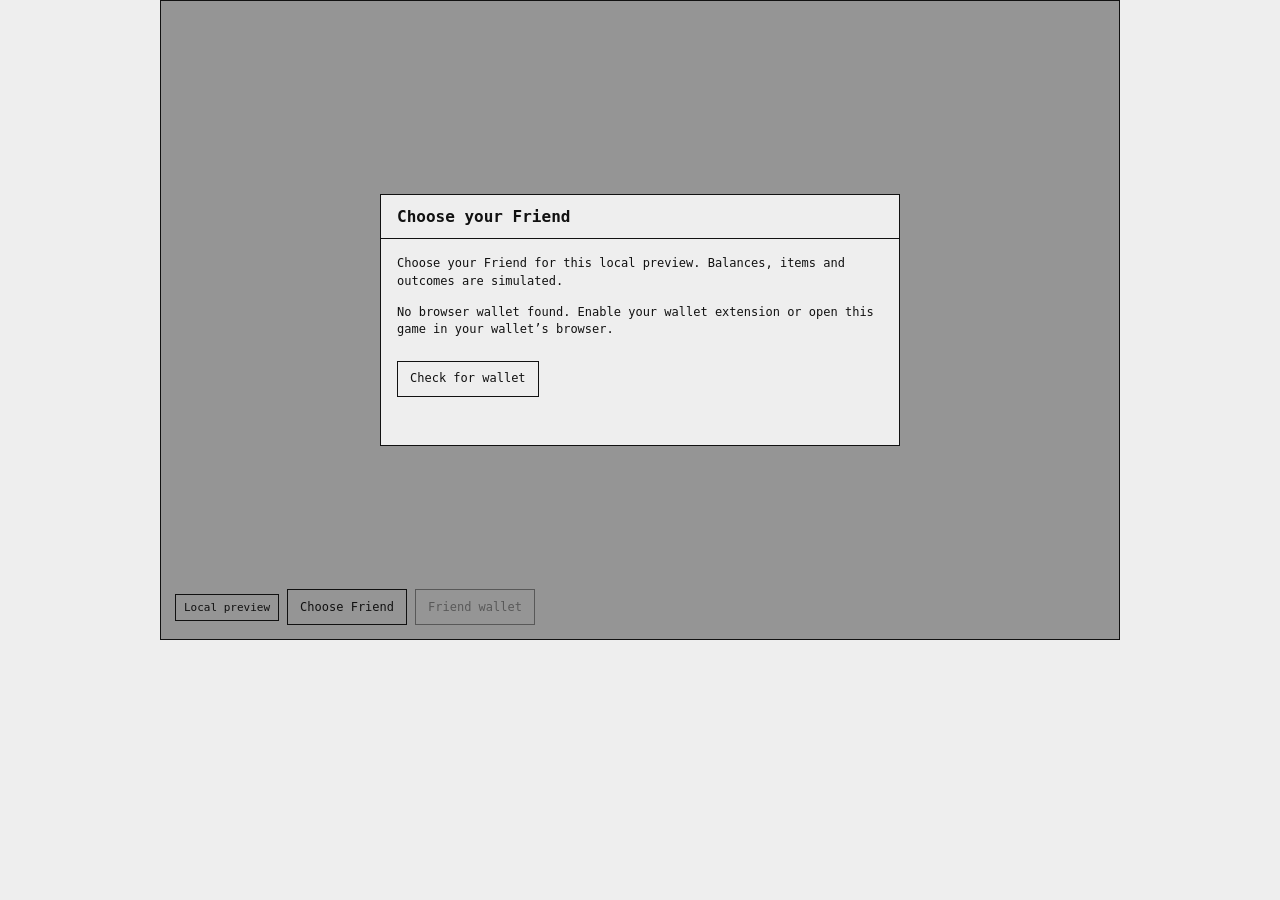
<file: index.html>
<!doctype html>
<html lang="en"><head><meta charset="utf-8"><meta name="viewport" content="width=device-width,initial-scale=1"><title>Friend Boutique</title><link rel="stylesheet" href="./runtime.css"><link rel="stylesheet" href="./layout.css"></head><body><main id="root"></main><script src="./runtime.js"></script></body></html>
</file>
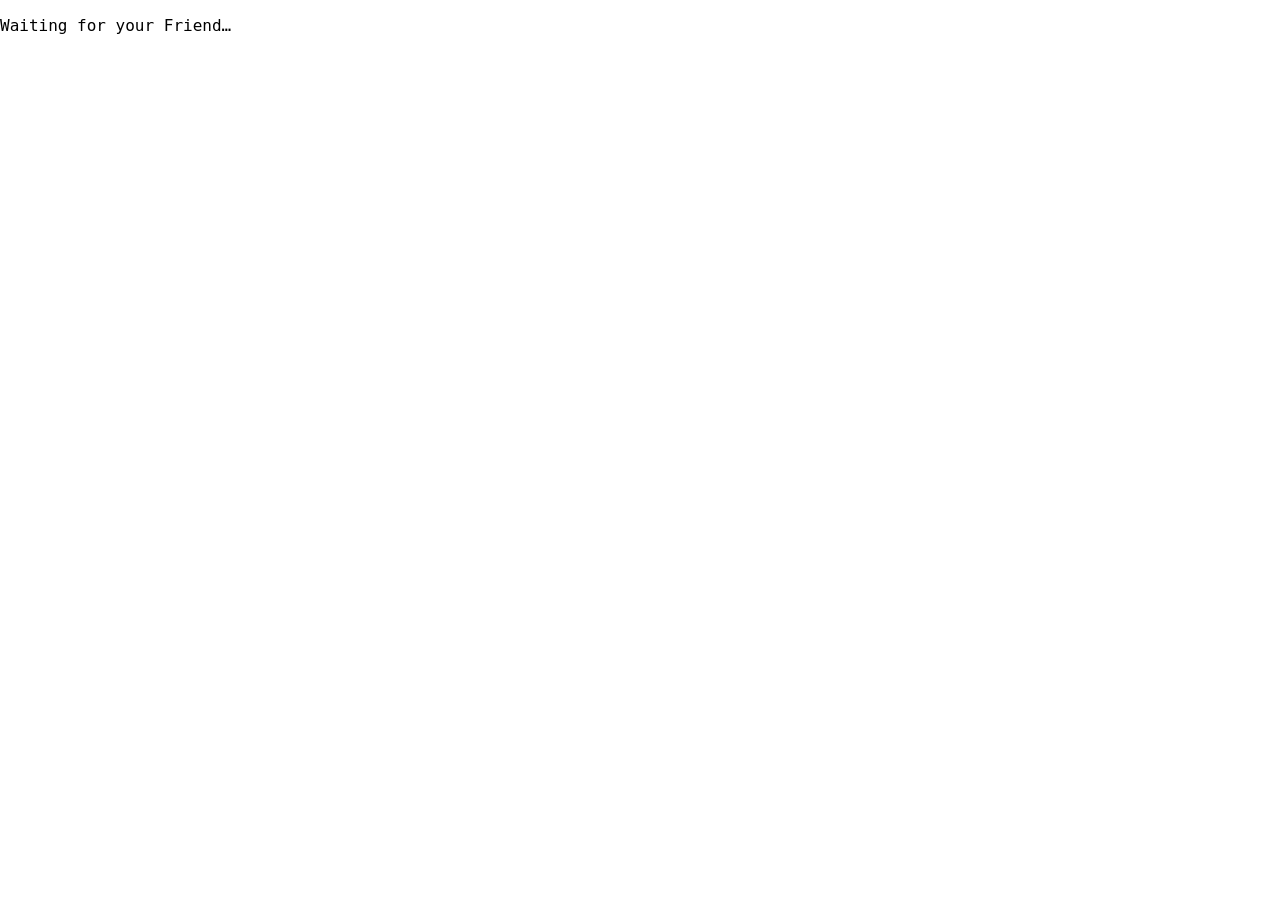
<file: game.html>
<!doctype html>
<html lang="en"><head><meta charset="utf-8"><meta name="viewport" content="width=device-width,initial-scale=1"><meta http-equiv="Content-Security-Policy" content="default-src 'none'; script-src 'self'; style-src 'self' 'unsafe-inline'; img-src 'self' blob: data:; font-src 'self'; media-src 'self' blob:; connect-src 'self' https://rpc.mainnet.chain.robinhood.com; base-uri 'none'; form-action 'none'; frame-src 'none'"><title>Friend Boutique</title><link rel="stylesheet" href="./game.css"><link rel="stylesheet" href="./game-layout.css"></head><body><main id="root"></main><script src="./game.js"></script></body></html>
</file>
<file: runtime.css>
.rf-game-frame{position:relative;isolation:isolate;contain:layout paint;box-sizing:border-box;container-type:inline-size;width:100%;max-width:var(--rf-game-max-width, 960px);aspect-ratio:var(--rf-game-aspect-ratio, 3 / 2);min-width:0;overflow:hidden;color:#111;background:#eee;border:1px solid #111;font:12px/1.4 ui-monospace,monospace}.rf-game-frame *,.rf-frame-scrim *{box-sizing:border-box}.rf-frame-chrome{position:absolute;inset:0;display:flex;flex-direction:column;min-height:0}.rf-frame-toolbar{position:absolute;z-index:2;left:14px;right:70px;bottom:14px;min-width:0;display:flex;align-items:center;gap:8px;pointer-events:none}.rf-frame-toolbar>*{pointer-events:auto;border:1px solid #111;background:#eee;padding:6px 8px}.rf-frame-mode{min-width:0;font:11px ui-monospace,monospace}.rf-frame-toolbar button,.rf-frame-selected-friend{max-width:38%;overflow:hidden;text-overflow:ellipsis;white-space:nowrap}.rf-frame-viewport{position:relative;flex:1;min-width:0;min-height:0;overflow:hidden}.rf-frame-viewport>iframe{width:100%;height:100%;display:block;border:0}.rf-game-frame button,.rf-frame-scrim button{padding:8px 12px;min-height:36px;border:1px solid #111;background:#eee;color:#111;font:inherit;cursor:pointer}.rf-game-frame button:disabled,.rf-frame-scrim button:disabled{opacity:.45;cursor:default}.rf-game-frame button:focus-visible,.rf-frame-scrim button:focus-visible{outline:3px solid #111;outline-offset:-3px}.rf-game-frame button:hover:not(:disabled),.rf-frame-scrim button:hover:not(:disabled){background:#ddd}.rf-frame-scrim{position:absolute;inset:0;z-index:30;padding:20px;display:grid;place-items:center;overflow:hidden;background:#1116;color:#111;font:12px/1.45 ui-monospace,monospace}.rf-frame-menu{display:flex;flex-direction:column;width:100%;max-width:520px;max-height:100%;min-height:0;overflow:hidden;border:1px solid #111;background:#eee;outline:none}.rf-frame-menu-heading{display:flex;flex-shrink:0;gap:12px;align-items:center;justify-content:space-between;padding:10px 16px;border-bottom:1px solid #111}.rf-frame-menu-heading h2{margin:0;font-size:16px}.rf-frame-menu-heading button{font-size:22px;line-height:1}.rf-frame-menu-body{padding:16px;overflow:auto;overscroll-behavior:contain;min-height:0}.rf-frame-menu-body p{margin:0 0 14px}.rf-frame-menu-body h3{margin:0 0 10px}.rf-frame-menu-footer{flex-shrink:0;display:flex;justify-content:flex-end;gap:8px;padding:12px 16px;border-top:1px solid #111}.rf-frame-friends{display:grid;grid-template-columns:repeat(2,minmax(0,1fr));gap:10px;margin-block:16px}.rf-frame-friends button{display:flex;flex-direction:column;align-items:flex-start;text-align:left;gap:6px;min-height:76px}.rf-frame-friends button[aria-pressed=true]{background:#ddd}.rf-frame-friends small,.rf-frame-note{font-size:12px}.rf-frame-address{overflow-wrap:anywhere;font:12px ui-monospace,monospace}.rf-frame-wallet-balance{font:700 28px ui-monospace,monospace}.rf-game-frame .rf-frame-primary,.rf-frame-scrim .rf-frame-primary{background:#111;color:#eee}@container (max-width: 520px){.rf-frame-scrim{padding:6px}.rf-frame-menu-heading{padding:6px 10px}.rf-frame-menu-body{padding:10px}}@media(max-width:520px){.rf-frame-scrim{padding:6px}.rf-frame-menu-heading{padding:6px 10px}.rf-frame-menu-body{padding:10px}.rf-frame-toolbar{left:6px;bottom:6px;right:42px;gap:4px;font-size:9px}.rf-frame-mode{font-size:9px}.rf-frame-toolbar button{padding-inline:7px}}.rf-runtime-status{position:absolute;inset:0;z-index:1;display:flex;flex-direction:column;align-items:center;justify-content:center;margin:0;padding:20px;text-align:center;background:#eee}.rf-runtime-status p{max-width:36em}.rf-runtime-connection{display:flex;flex-wrap:wrap;gap:8px;align-items:center}.rf-runtime-connection p{flex-basis:100%;overflow-wrap:anywhere}
</file>
<file: layout.css>
*{box-sizing:border-box}html,body{margin:0;font-family:ui-monospace,monospace;background:#eee}#root{max-width:var(--rf-game-max-width,960px);margin:auto}
</file>
<file: game.css>
.rf-game-frame{position:relative;isolation:isolate;contain:layout paint;box-sizing:border-box;container-type:inline-size;width:100%;max-width:var(--rf-game-max-width, 960px);aspect-ratio:var(--rf-game-aspect-ratio, 3 / 2);min-width:0;overflow:hidden;color:#111;background:#eee;border:1px solid #111;font:12px/1.4 ui-monospace,monospace}.rf-game-frame *,.rf-frame-scrim *{box-sizing:border-box}.rf-frame-chrome{position:absolute;inset:0;display:flex;flex-direction:column;min-height:0}.rf-frame-toolbar{position:absolute;z-index:2;left:14px;right:70px;bottom:14px;min-width:0;display:flex;align-items:center;gap:8px;pointer-events:none}.rf-frame-toolbar>*{pointer-events:auto;border:1px solid #111;background:#eee;padding:6px 8px}.rf-frame-mode{min-width:0;font:11px ui-monospace,monospace}.rf-frame-toolbar button,.rf-frame-selected-friend{max-width:38%;overflow:hidden;text-overflow:ellipsis;white-space:nowrap}.rf-frame-viewport{position:relative;flex:1;min-width:0;min-height:0;overflow:hidden}.rf-frame-viewport>iframe{width:100%;height:100%;display:block;border:0}.rf-game-frame button,.rf-frame-scrim button{padding:8px 12px;min-height:36px;border:1px solid #111;background:#eee;color:#111;font:inherit;cursor:pointer}.rf-game-frame button:disabled,.rf-frame-scrim button:disabled{opacity:.45;cursor:default}.rf-game-frame button:focus-visible,.rf-frame-scrim button:focus-visible{outline:3px solid #111;outline-offset:-3px}.rf-game-frame button:hover:not(:disabled),.rf-frame-scrim button:hover:not(:disabled){background:#ddd}.rf-frame-scrim{position:absolute;inset:0;z-index:30;padding:20px;display:grid;place-items:center;overflow:hidden;background:#1116;color:#111;font:12px/1.45 ui-monospace,monospace}.rf-frame-menu{display:flex;flex-direction:column;width:100%;max-width:520px;max-height:100%;min-height:0;overflow:hidden;border:1px solid #111;background:#eee;outline:none}.rf-frame-menu-heading{display:flex;flex-shrink:0;gap:12px;align-items:center;justify-content:space-between;padding:10px 16px;border-bottom:1px solid #111}.rf-frame-menu-heading h2{margin:0;font-size:16px}.rf-frame-menu-heading button{font-size:22px;line-height:1}.rf-frame-menu-body{padding:16px;overflow:auto;overscroll-behavior:contain;min-height:0}.rf-frame-menu-body p{margin:0 0 14px}.rf-frame-menu-body h3{margin:0 0 10px}.rf-frame-menu-footer{flex-shrink:0;display:flex;justify-content:flex-end;gap:8px;padding:12px 16px;border-top:1px solid #111}.rf-frame-friends{display:grid;grid-template-columns:repeat(2,minmax(0,1fr));gap:10px;margin-block:16px}.rf-frame-friends button{display:flex;flex-direction:column;align-items:flex-start;text-align:left;gap:6px;min-height:76px}.rf-frame-friends button[aria-pressed=true]{background:#ddd}.rf-frame-friends small,.rf-frame-note{font-size:12px}.rf-frame-address{overflow-wrap:anywhere;font:12px ui-monospace,monospace}.rf-frame-wallet-balance{font:700 28px ui-monospace,monospace}.rf-game-frame .rf-frame-primary,.rf-frame-scrim .rf-frame-primary{background:#111;color:#eee}@container (max-width: 520px){.rf-frame-scrim{padding:6px}.rf-frame-menu-heading{padding:6px 10px}.rf-frame-menu-body{padding:10px}}@media(max-width:520px){.rf-frame-scrim{padding:6px}.rf-frame-menu-heading{padding:6px 10px}.rf-frame-menu-body{padding:10px}.rf-frame-toolbar{left:6px;bottom:6px;right:42px;gap:4px;font-size:9px}.rf-frame-mode{font-size:9px}.rf-frame-toolbar button{padding-inline:7px}}.rf-runtime-status{position:absolute;inset:0;z-index:1;display:flex;flex-direction:column;align-items:center;justify-content:center;margin:0;padding:20px;text-align:center;background:#eee}.rf-runtime-status p{max-width:36em}.rf-runtime-connection{display:flex;flex-wrap:wrap;gap:8px;align-items:center}.rf-runtime-connection p{flex-basis:100%;overflow-wrap:anywhere}.rf-world-view{position:absolute;inset:0;display:grid;place-items:center;overflow:hidden;background:#fff;color:#000}.rf-world-surface{position:relative;flex:none}.rf-world-surface canvas{display:block;width:100%;height:100%;touch-action:none;image-rendering:pixelated;outline-offset:-3px}.rf-world-prompt{position:absolute;transform:translate(-50%);border:2px solid #000;background:#fff;color:#000;padding:8px 12px;font:700 13px/1.2 monospace;white-space:nowrap;cursor:pointer}.rf-world-prompt small{display:block;margin-top:4px;font-size:10px;font-weight:400}.rf-world-prompt:disabled{cursor:default;background:#fff;color:#666;border-color:#888;pointer-events:none}.rf-world-prompt:enabled{background:#cf0}.rf-world-loading{position:absolute;inset:0;display:flex;flex-direction:column;align-items:center;justify-content:center;background:#fff;padding:24px;text-align:center}.rf-world-loading button{border:2px solid #000;padding:10px 18px;background:#cf0;cursor:pointer}@media(max-width:520px){.rf-world-prompt{font-size:11px;padding:6px;min-height:44px}.rf-world-prompt small{font-size:9px}}.boutique-game{position:relative;width:100%;height:100%;overflow:hidden;color:#3a2a20;background:#fbf3e9;font:14px/1.4 monospace}.boutique-world{position:absolute;inset:0}.boutique-hud{position:absolute;inset:14px 16px auto;display:flex;align-items:center;gap:8px;pointer-events:none}.boutique-hud span{margin-right:auto;background:#fff;padding:8px;border:1px solid #c9a53c;border-radius:4px}.boutique-hud button{pointer-events:auto}.boutique-game button,.boutique-loading button{font:inherit;cursor:pointer;padding:9px 13px;border:2px solid #b3182c;border-radius:4px;background:#fff;color:#3a2a20}.boutique-game button:disabled{cursor:default;opacity:.5}.boutique-game button.rf-frame-primary{background:#e7c65a;border-color:#c9a53c}.boutique-hint{position:absolute;bottom:50px;left:16px;right:16px;margin:0;text-align:center;background:#fff;font-size:11px;pointer-events:none;border-radius:4px}.boutique-mobile-hint{display:none}.boutique-game table{width:100%;text-align:left;border-collapse:collapse;margin:18px 0}.boutique-game th,.boutique-game td{padding:8px 4px;border-bottom:1px solid #e6d7c3}.boutique-game label{display:block;margin:16px 0}.boutique-quantity{display:flex;align-items:center;gap:8px;font-size:13px}.boutique-quantity input{width:64px;font:inherit;padding:6px;border:2px solid #b3182c;border-radius:4px}.boutique-stock{font-size:16px}.boutique-stock strong{font-size:22px;color:#b3182c}.boutique-item{display:flex;align-items:center;gap:12px;padding:12px 0;border-bottom:1px solid #e6d7c3}.boutique-item>svg{flex:none;width:36px;height:36px}.boutique-item>span{flex:1 1 auto}.boutique-item small{display:block;margin-top:3px;color:#7a6552}.boutique-item-actions{display:flex;gap:6px;flex:none}.boutique-fitting{display:flex;align-items:center;gap:14px;padding:10px;margin-bottom:12px;background:#fff;border:1px solid #e6d7c3;border-radius:6px}.boutique-fitting p{margin:0;font-size:12px;color:#7a6552}.boutique-preview-note{font-size:11px;color:#7a6552;margin:4px 0}.boutique-portrait{position:relative;flex:none;width:80px;height:80px;background:#f2e8d8;border:1px solid #e6d7c3;border-radius:6px}.boutique-portrait canvas{width:80px;height:80px;image-rendering:pixelated}.boutique-portrait-status{position:absolute;inset:0;display:flex;align-items:center;justify-content:center;font-size:10px;text-align:center;padding:4px}.boutique-portrait-badge{position:absolute;width:22px;height:22px;background:#fff;border:1px solid #3a2a20;border-radius:50%;display:flex;align-items:center;justify-content:center;overflow:hidden}.boutique-portrait-badge svg{width:16px;height:16px}.boutique-portrait-badge-top{top:-6px;right:-6px}.boutique-portrait-badge-bottom{bottom:-6px;right:-6px}.boutique-reward{text-align:center}.boutique-reward .boutique-portrait{margin:10px auto}.boutique-reward>svg{width:72px;height:72px}.boutique-reward button{margin:6px}.boutique-loading{height:100%;display:flex;gap:16px;flex-direction:column;align-items:center;justify-content:center;padding:24px;text-align:center;background:#fbf3e9}@media(max-width:520px){.boutique-hud{inset:8px 8px auto;gap:5px;font-size:10px}.boutique-hud button{padding:7px}.boutique-hud span{padding:6px}.boutique-hint{bottom:44px;font-size:10px}.boutique-mobile-hint{display:inline}.boutique-desktop-hint{display:none}}
</file>
<file: game-layout.css>
*{box-sizing:border-box}html,body,#root{width:100%;height:100%;margin:0;overflow:hidden;font-family:ui-monospace,monospace}
</file>
